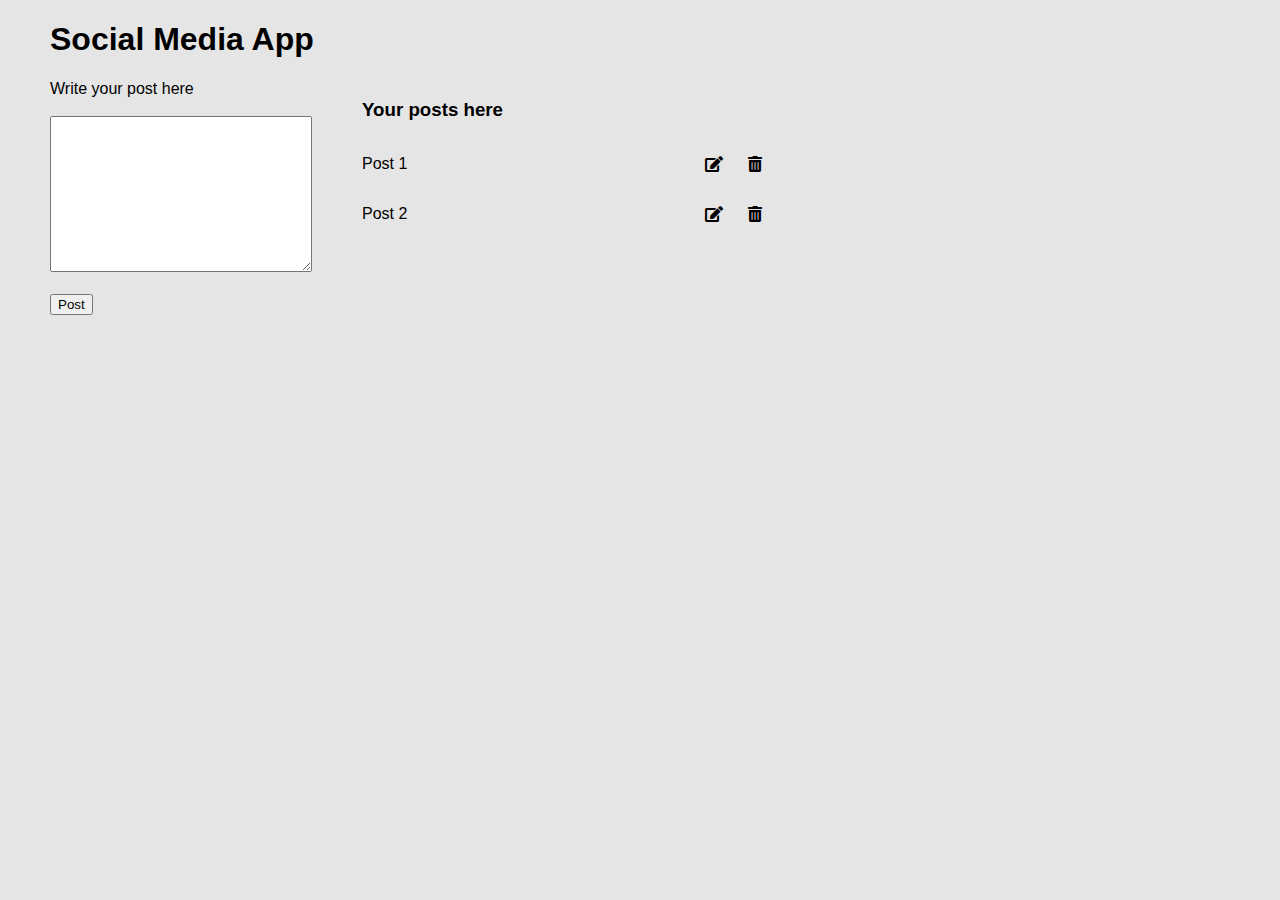
<file: crud-basics/index.html>
<!DOCTYPE html>
<html lang="en">
  <head>
    <meta charset="UTF-8" />
    <meta http-equiv="X-UA-Compatible" content="IE=edge" />
    <meta name="viewport" content="width=device-width, initial-scale=1.0" />
    <title>CRUD Basics</title>
    <link rel="stylesheet" href="style.css" />
    <link rel="stylesheet" href="https://cdnjs.cloudflare.com/ajax/libs/font-awesome/5.15.4/css/all.min.css" />
  </head>

  <body>
    <h1>Social Media App</h1>

    <div class="container">
      <div class="left">
        <form id="form">
          <label for="post">Write your post here</label>
          <br /><br />
          <textarea name="post" id="input" cols="30" rows="10"></textarea>
          <br /><br />
          <div id="msg"></div>
          <button type="submit">Post</button>
        </form>
      </div>

      <div class="right">
        <h3>Your posts here</h3>

        <div id="posts">
          <div>
            <p>Post 1</p>
            <span class="options">
              <i onClick="editPost(this)" class="fas fa-edit"></i>
              <i onClick="deletePost(this)" class="fas fa-trash-alt"></i>
            </span>
          </div>

          <div>
            <p>Post 2</p>
            <span class="options">
              <i onClick="editPost(this)" class="fas fa-edit"></i>
              <i onClick="deletePost(this)" class="fas fa-trash-alt"></i>
            </span>
          </div>
        </div>
      </div>
    </div>
  </body>

  <script src="main.js"></script>
</html>
</file>
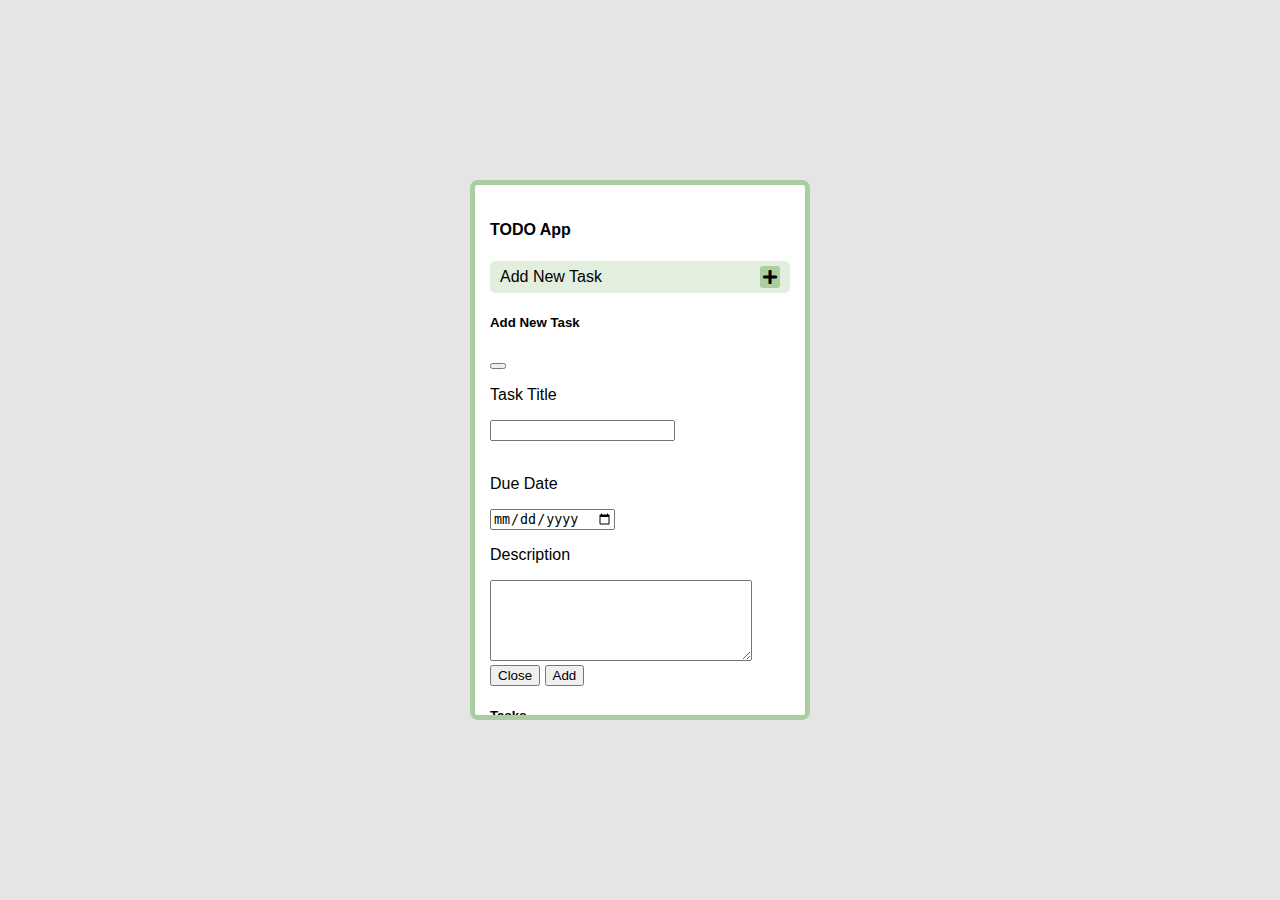
<file: to-do-app/index.html>
<!DOCTYPE html>
<html lang="en">
  <head>
    <meta charset="UTF-8" />
    <meta http-equiv="X-UA-Compatible" content="IE=edge" />
    <meta name="viewport" content="width=device-width, initial-scale=1.0" />
    <title>TODO App</title>
    <link rel="stylesheet" href="style.css" />
    <link rel="stylesheet" href="https://cdnjs.cloudflare.com/ajax/libs/font-awesome/5.15.4/css/all.min.css" />
    <link
      rel="stylesheet"
      href="https://cdn.jsdelivr.net/npm/bootstrap@5.1.3/dist/css/bootstrap.min.css"
      integrity="sha384-1BmE4kWBq78iYhFldvKuhfTAU6auU8tT94WrHftjDbrCEXSU1oBoqyl2QvZ6jIW3"
      crossorigin="anonymous"
    />
  </head>

  <body>
    <div class="app">
      <h4 class="mb-3">TODO App</h4>

      <div id="addNew" data-bs-toggle="modal" data-bs-target="#form">
        <span>Add New Task</span>
        <i class="fas fa-plus"></i>
      </div>

      <!-- Modal -->
      <form class="modal fade" id="form" tabindex="-1" aria-labelledby="exampleModalLabel" aria-hidden="true">
        <div class="modal-dialog">
          <div class="modal-content">
            <div class="modal-header">
              <h5 class="modal-title" id="exampleModalLabel">Add New Task</h5>
              <button type="button" class="btn-close" data-bs-dismiss="modal" aria-label="Close"></button>
            </div>

            <div class="modal-body">
              <p>Task Title</p>
              <input type="text" class="form-control" name="" id="textInput" />
              <div id="msg"></div>
              <br />
              <p>Due Date</p>
              <input type="date" class="form-control" name="" id="dateInput" />
              <br />
              <p>Description</p>
              <textarea name="" class="form-control" id="textarea" cols="30" rows="5"></textarea>
            </div>

            <div class="modal-footer">
              <button type="button" class="btn btn-secondary" data-bs-dismiss="modal">Close</button>
              <button type="submit" id="add" class="btn btn-primary">Add</button>
            </div>
          </div>
        </div>
      </form>

      <h5 class="text-center my-3">Tasks</h5>

      <div id="tasks"></div>
    </div>
  </body>

  <script src="main.js"></script>
  <script
    src="https://cdn.jsdelivr.net/npm/bootstrap@5.1.3/dist/js/bootstrap.bundle.min.js"
    integrity="sha384-ka7Sk0Gln4gmtz2MlQnikT1wXgYsOg+OMhuP+IlRH9sENBO0LRn5q+8nbTov4+1p"
    crossorigin="anonymous"
  ></script>
</html>
</file>
<file: crud-basics/style.css>
body {
  font-family: sans-serif;
  margin: 0 50px;
  background-color: #e5e5e5;
}

.container {
  display: flex;
  gap: 50px;
}

#posts {
  width: 400px;
}

#posts div {
  display: flex;
  align-items: center;
  justify-content: space-between;
}

.options {
  display: flex;
  gap: 25px;
}

i {
  cursor: pointer;
}

#msg {
  color: red;
}
</file>
<file: to-do-app/style.css>
body {
  font-family: sans-serif !important;
  margin: 0 50px;
  background-color: #e5e5e5 !important;
  overflow: hidden;
  display: flex;
  justify-content: center;
  align-items: center;
  height: 100vh;
}

.app {
  background-color: #fff;
  width: 300px;
  height: 500px;
  border: 5px solid #abcea1;
  border-radius: 8px;
  padding: 15px;
  overflow-y: scroll;
}

.app::-webkit-scrollbar {
  width: 0 !important;
}

#addNew {
  display: flex;
  justify-content: space-between;
  align-items: center;
  background-color: rgba(171, 206, 161, 0.35);
  padding: 5px 10px;
  border-radius: 5px;
  cursor: pointer;
}

.fa-plus {
  background-color: #abcea1;
  padding: 3px;
  border-radius: 3px;
}

#tasks {
  display: grid;
  grid-template-columns: 1fr;
  gap: 14px;
}

#tasks div {
  border: 3px solid #abcea1;
  background-color: #e2eede;
  border-radius: 6px;
  padding: 5px;
  display: grid;
  gap: 4px;
}

#tasks div .options {
  justify-self: center;
  display: flex;
  gap: 20px;
}

#tasks div .options i {
  cursor: pointer;
}

#msg {
  color: red;
}
</file>
